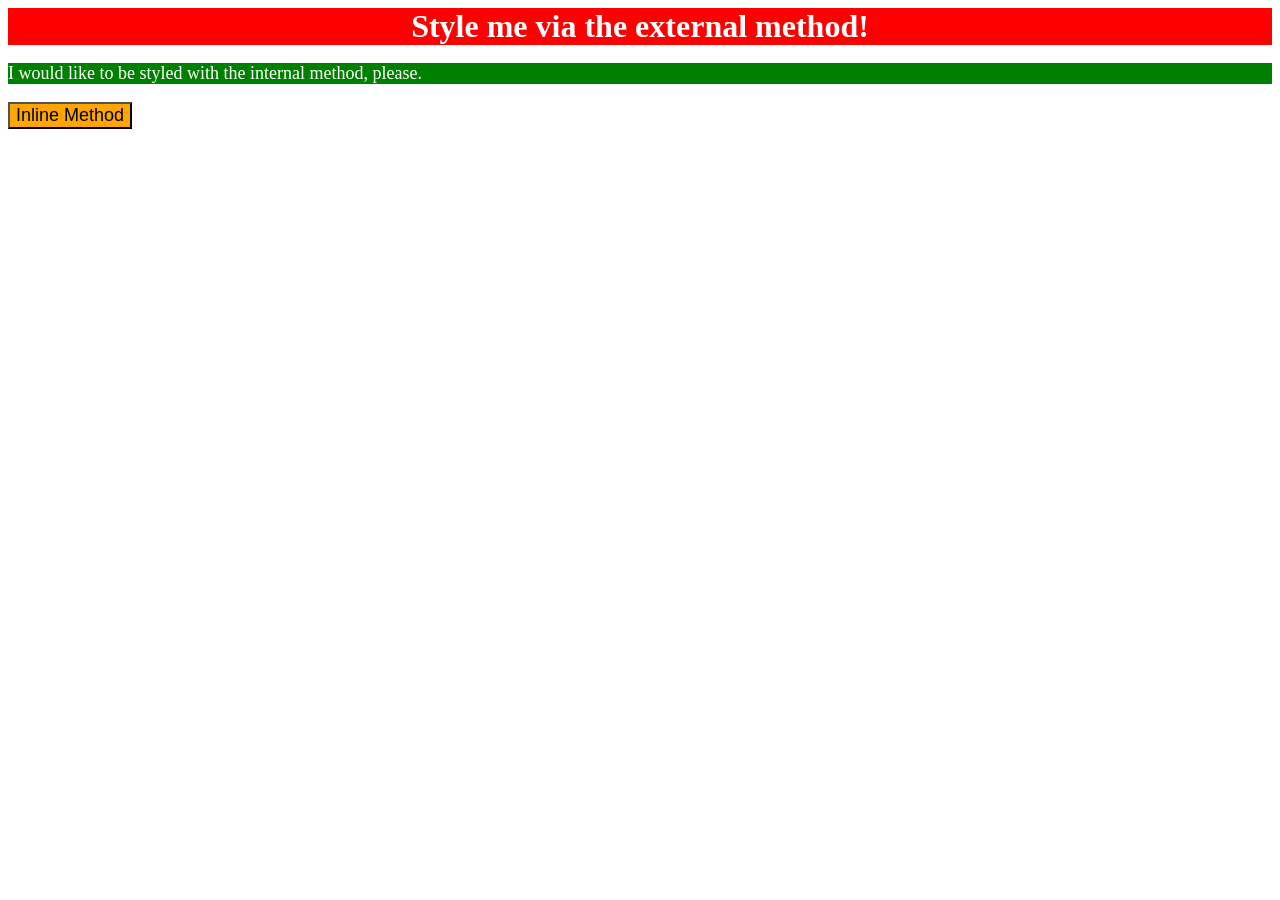
<file: foundations/intro-to-css/01-css-methods/index.html>
<!DOCTYPE html>
<html lang="en">
  <head>
    <meta charset="UTF-8">
    <meta http-equiv="X-UA-Compatible" content="IE=edge">
    <meta name="viewport" content="width=device-width, initial-scale=1.0">
    <link rel="stylesheet" href="style.css">
    <title>Methods for Adding CSS</title>
    <style>
      p {
        color: white;
        background-color: green;
        font-size: 18px;
      }
    </style>
  </head>
  <body>
    <div>Style me via the external method!</div>
    <p>I would like to be styled with the internal method, please.</p>
    <button style="background: orange; font-size: 18px;">Inline Method</button>
  </body>
</html>
</file>
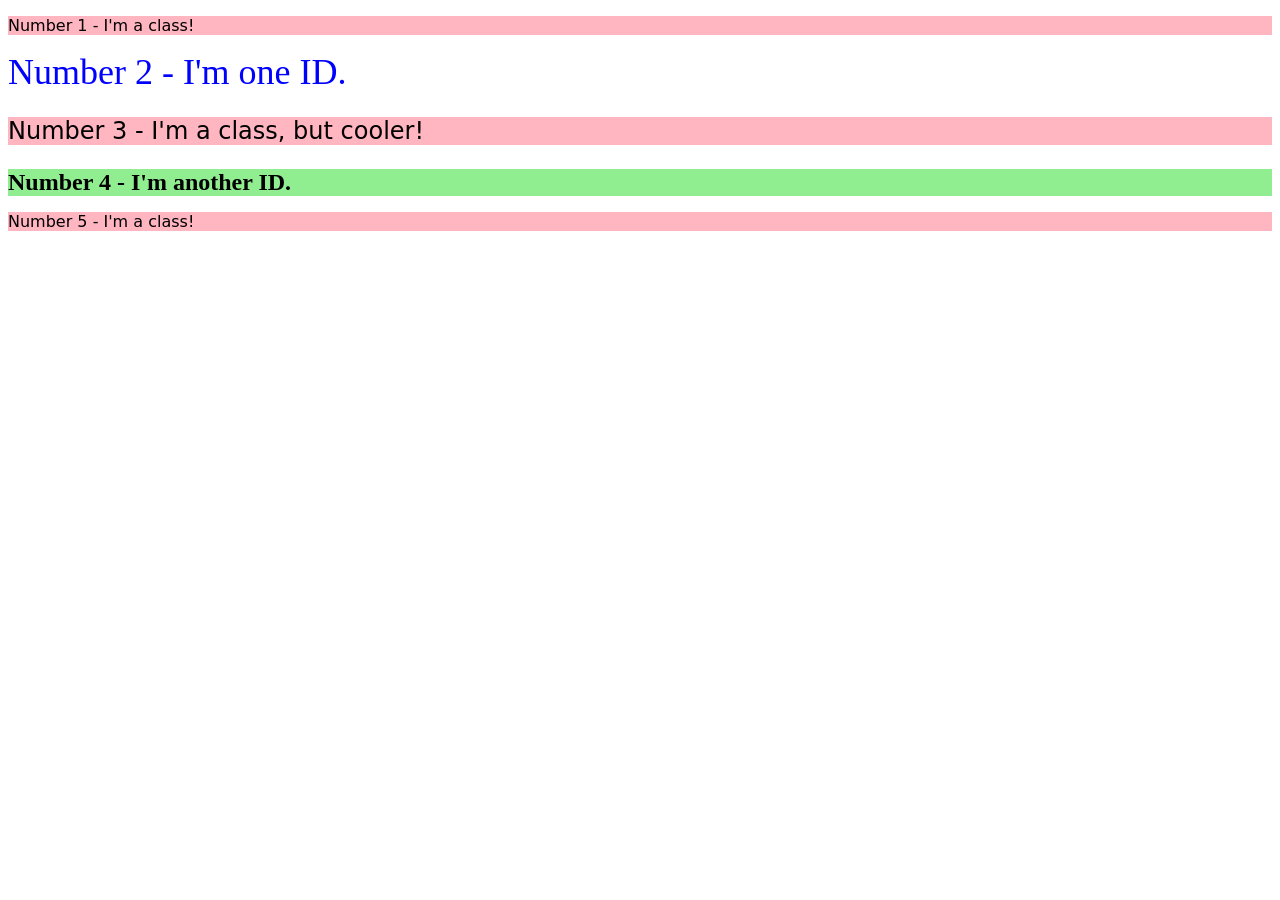
<file: foundations/intro-to-css/02-class-id-selectors/index.html>
<!DOCTYPE html>
<html lang="en">
  <head>
    <meta charset="UTF-8">
    <meta http-equiv="X-UA-Compatible" content="IE=edge">
    <meta name="viewport" content="width=device-width, initial-scale=1.0">
    <title>Class and ID Selectors</title>
    <link rel="stylesheet" href="style.css">
  </head>
  <body>
    <p class="odd">Number 1 - I'm a class!</p>
    <div id="two">Number 2 - I'm one ID.</div>
    <p class="odd three">Number 3 - I'm a class, but cooler!</p>
    <div id="four">Number 4 - I'm another ID.</div>
    <p class="odd">Number 5 - I'm a class!</p>
  </body>
</html>
</file>
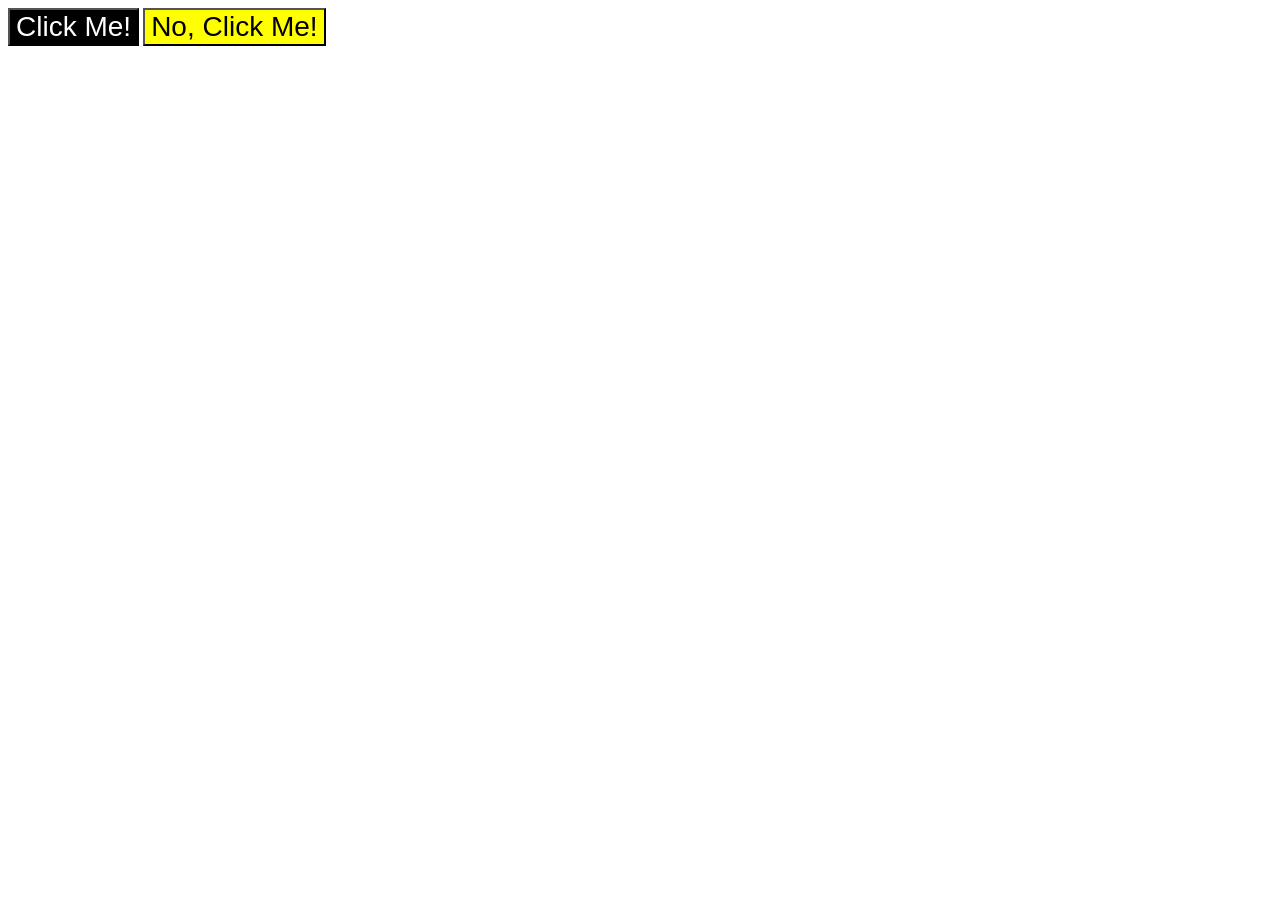
<file: foundations/intro-to-css/03-grouping-selectors/index.html>
<!DOCTYPE html>
<html lang="en">
  <head>
    <meta charset="UTF-8">
    <meta http-equiv="X-UA-Compatible" content="IE=edge">
    <meta name="viewport" content="width=device-width, initial-scale=1.0">
    <title>Grouping Selectors</title>
    <link rel="stylesheet" href="style.css">
  </head>
  <body>
    <button class="c1 button">Click Me!</button>
    <button class="c2 button">No, Click Me!</button> 
  </body>
</html>
</file>
<file: foundations/intro-to-css/01-css-methods/style.css>
div{
    color:white;
    background-color: red;
    font-size: 32px;
    text-align: center;
    font-weight: bold;
}
</file>
<file: foundations/intro-to-css/02-class-id-selectors/style.css>
/* Add CSS Styling */
.odd {
    background-color: #ffb6c1;
    font-family: Verdana, "DejaVu Sans", sans-serif;
}

#two {
    color: blue;
    font-size: 36px;
}

.three {
    font-size: 24px;
}

#four {
    background-color: #90ee90;
    font-size: 24px;
    font-weight: bold;
}
</file>
<file: foundations/intro-to-css/03-grouping-selectors/style.css>
/* Add CSS Styling */
.c1 {
    background-color: #000000;
    color: #ffffff;
}

.c2 {
    background-color: #ffff00;
}

.button {
    font-size: 28px;
    font-family: Helvetica, 'Times New Roman', sans-serif;
}
</file>
